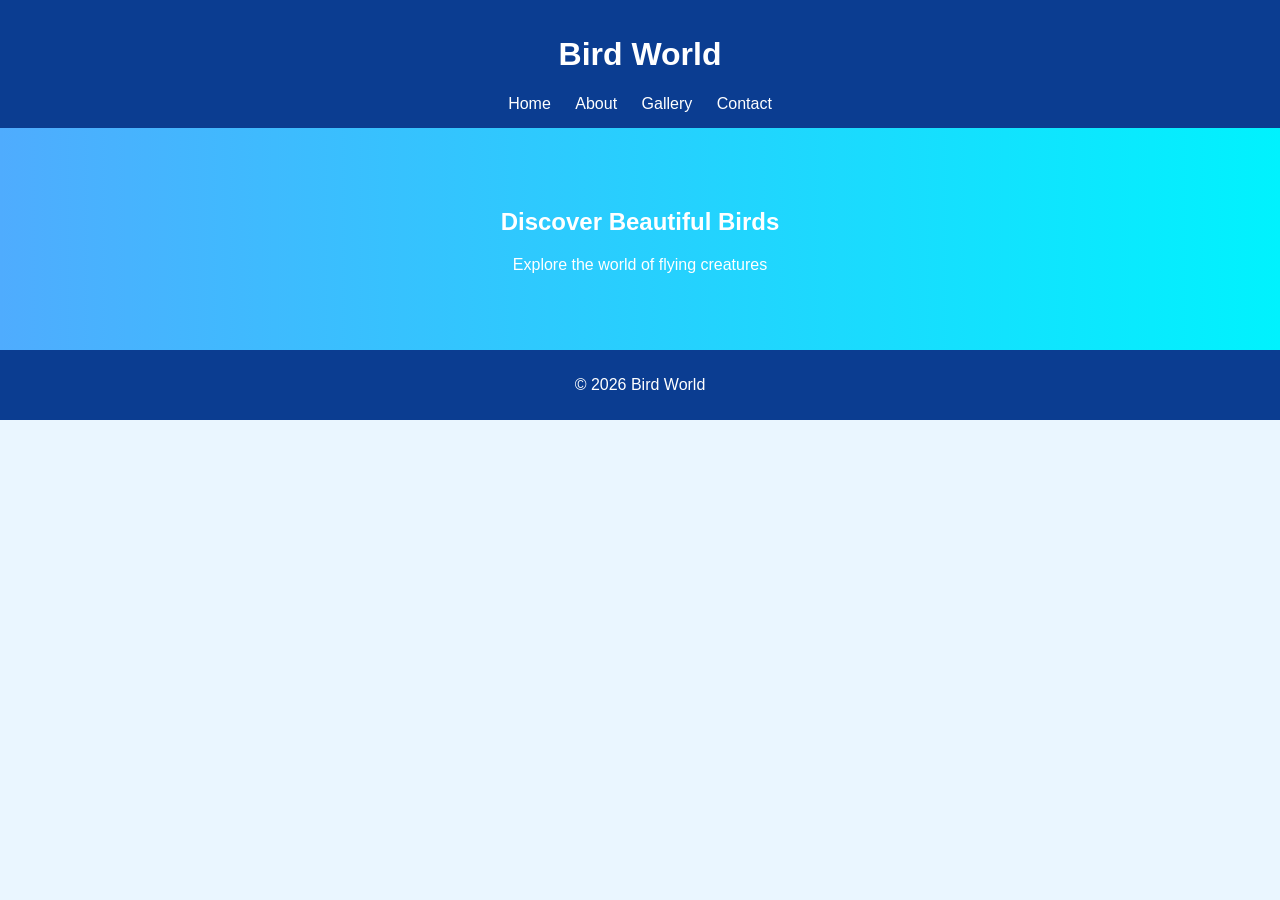
<file: index.html>
<!DOCTYPE html>
<html lang="en">
<head>
  <meta charset="UTF-8">
  <title>Bird World</title>
  <link rel="stylesheet" href="css/style.css">
</head>
<body>

<header>
  <h1>Bird World</h1>
  <nav>
    <a href="index.html">Home</a>
    <a href="pages/about.html">About</a>
    <a href="pages/gallery.html">Gallery</a>
    <a href="pages/contact.html">Contact</a>
  </nav>
</header>

<section class="hero">
  <h2>Discover Beautiful Birds</h2>
  <p>Explore the world of flying creatures</p>
</section>

<footer>
  <p>© 2026 Bird World</p>
</footer>

</body>
</html>
</file>
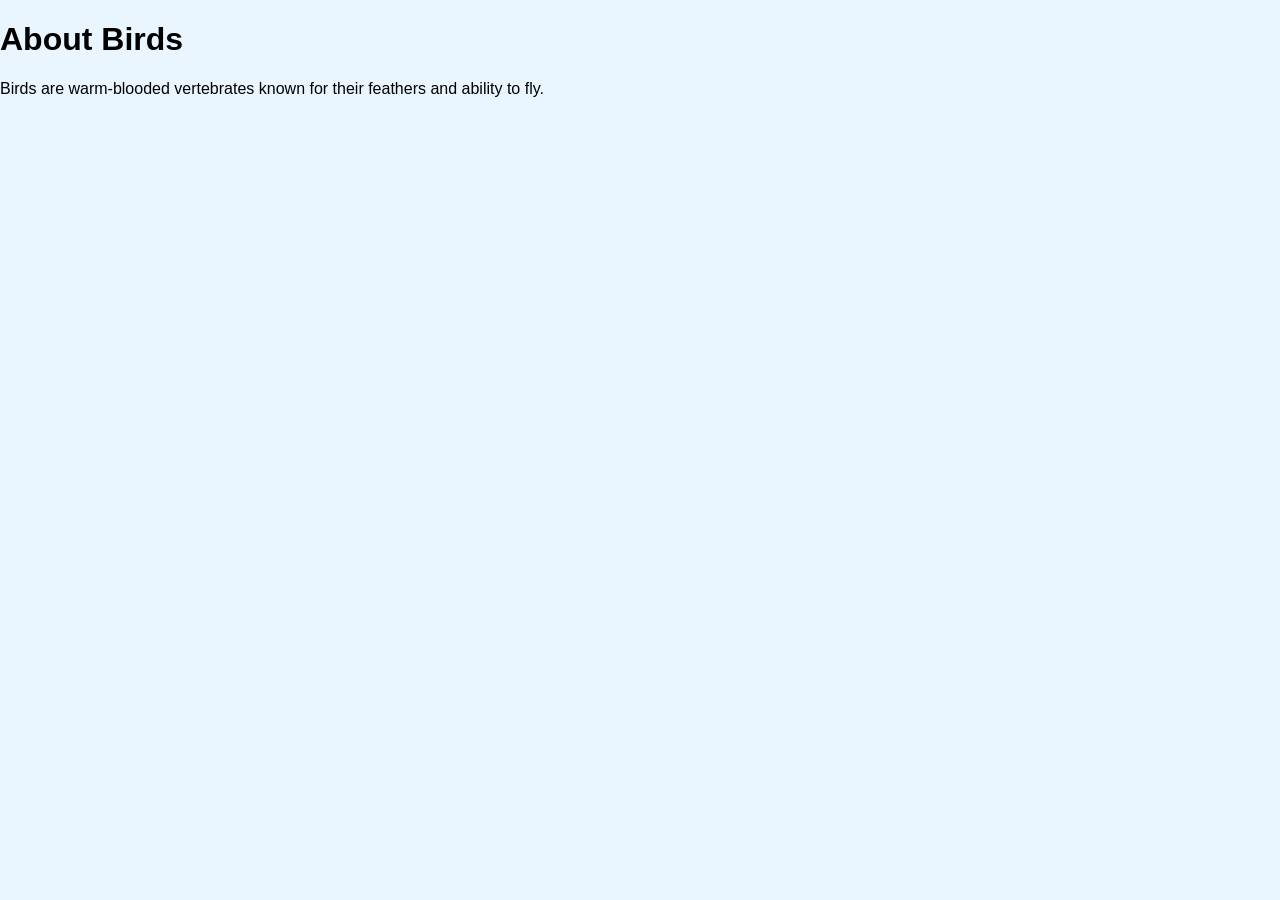
<file: pages/about.html>
<!DOCTYPE html>
<html>
<head>
  <title>About Birds</title>
  <link rel="stylesheet" href="../css/style.css">
</head>
<body>

<h1>About Birds</h1>
<p>Birds are warm-blooded vertebrates known for their feathers and ability to fly.</p>

</body>
</html>
</file>
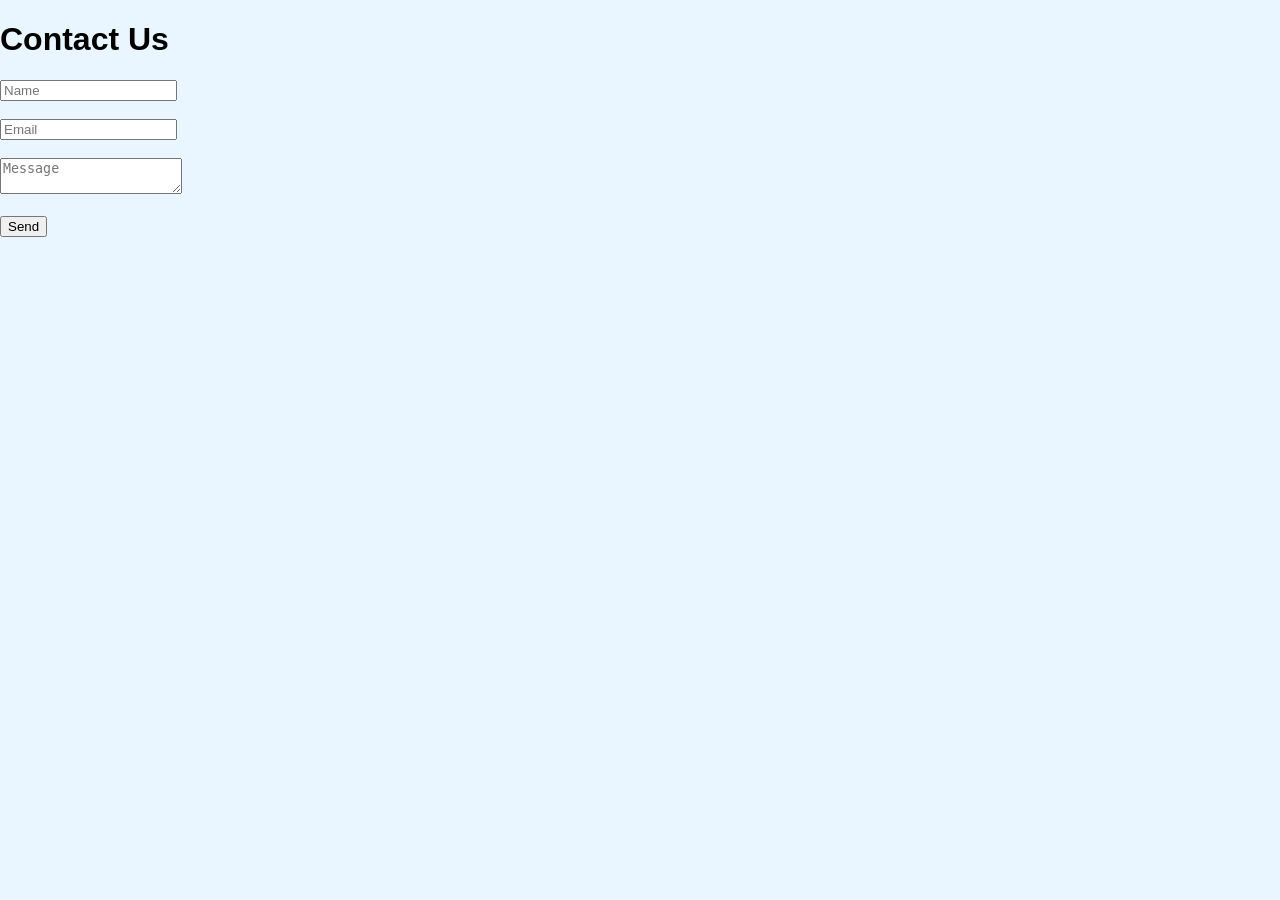
<file: pages/contact.html>
<!DOCTYPE html>
<html>
<head>
  <title>Contact</title>
  <link rel="stylesheet" href="../css/style.css">
</head>
<body>

<h1>Contact Us</h1>

<form>
  <input type="text" placeholder="Name"><br><br>
  <input type="email" placeholder="Email"><br><br>
  <textarea placeholder="Message"></textarea><br><br>
  <button type="submit">Send</button>
</form>

</body>
</html>
</file>
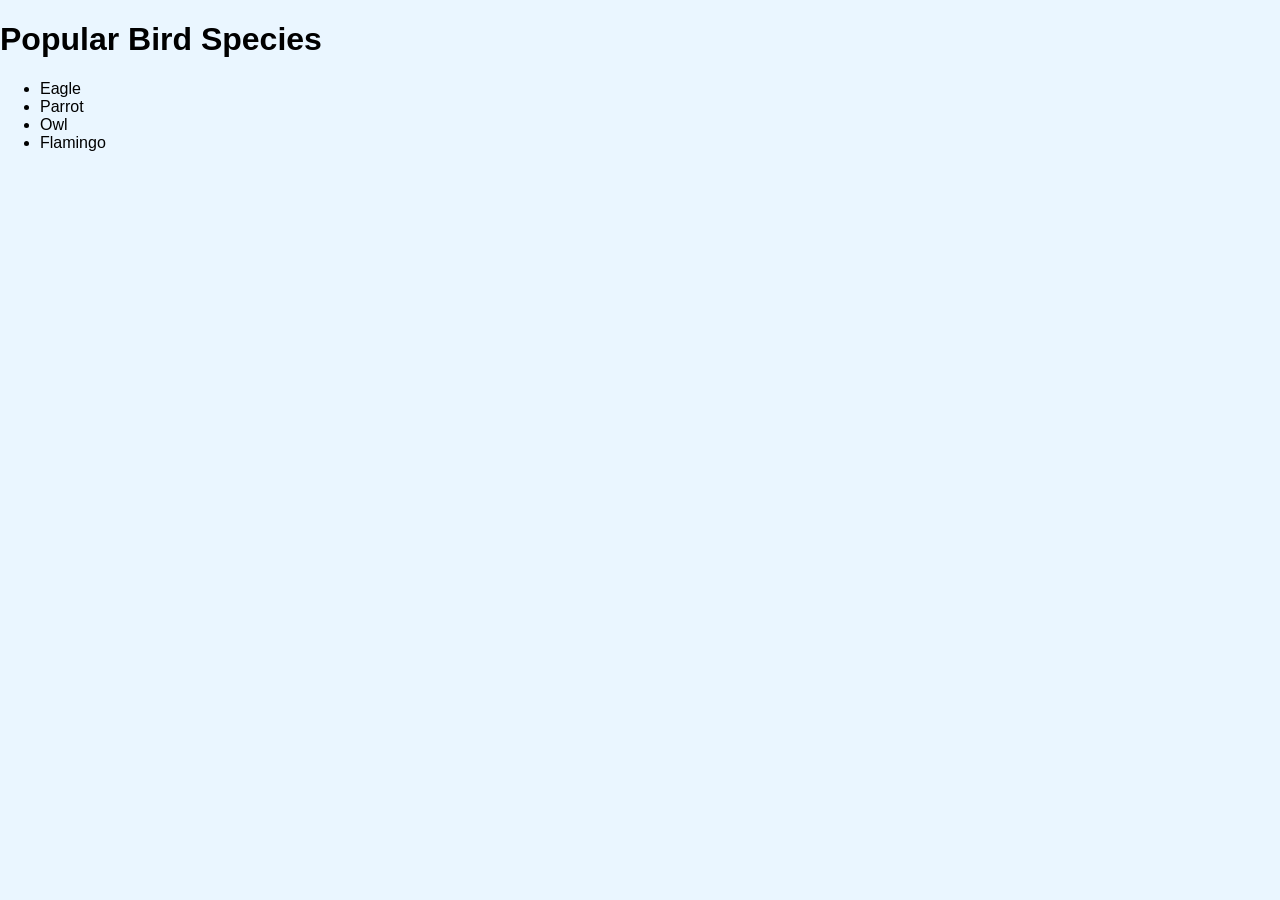
<file: pages/species.html>
<!DOCTYPE html>
<html>
<head>
  <title>Bird Species</title>
  <link rel="stylesheet" href="../css/style.css">
</head>
<body>

<h1>Popular Bird Species</h1>
<ul>
  <li>Eagle</li>
  <li>Parrot</li>
  <li>Owl</li>
  <li>Flamingo</li>
</ul>

</body>
</html>
</file>
<file: css/style.css>
body {
  font-family: Arial, sans-serif;
  margin: 0;
  background: #eaf6ff;
}

header {
  background: #0b3d91;
  color: white;
  padding: 15px;
  text-align: center;
}

nav a {
  color: white;
  margin: 0 10px;
  text-decoration: none;
}

.hero {
  padding: 60px;
  text-align: center;
  background: linear-gradient(to right, #4facfe, #00f2fe);
  color: white;
}

.container {
  padding: 20px;
  text-align: center;
}

img {
  border-radius: 10px;
  margin: 10px;
}

footer {
  background: #0b3d91;
  color: white;
  text-align: center;
  padding: 10px;
}
</file>
